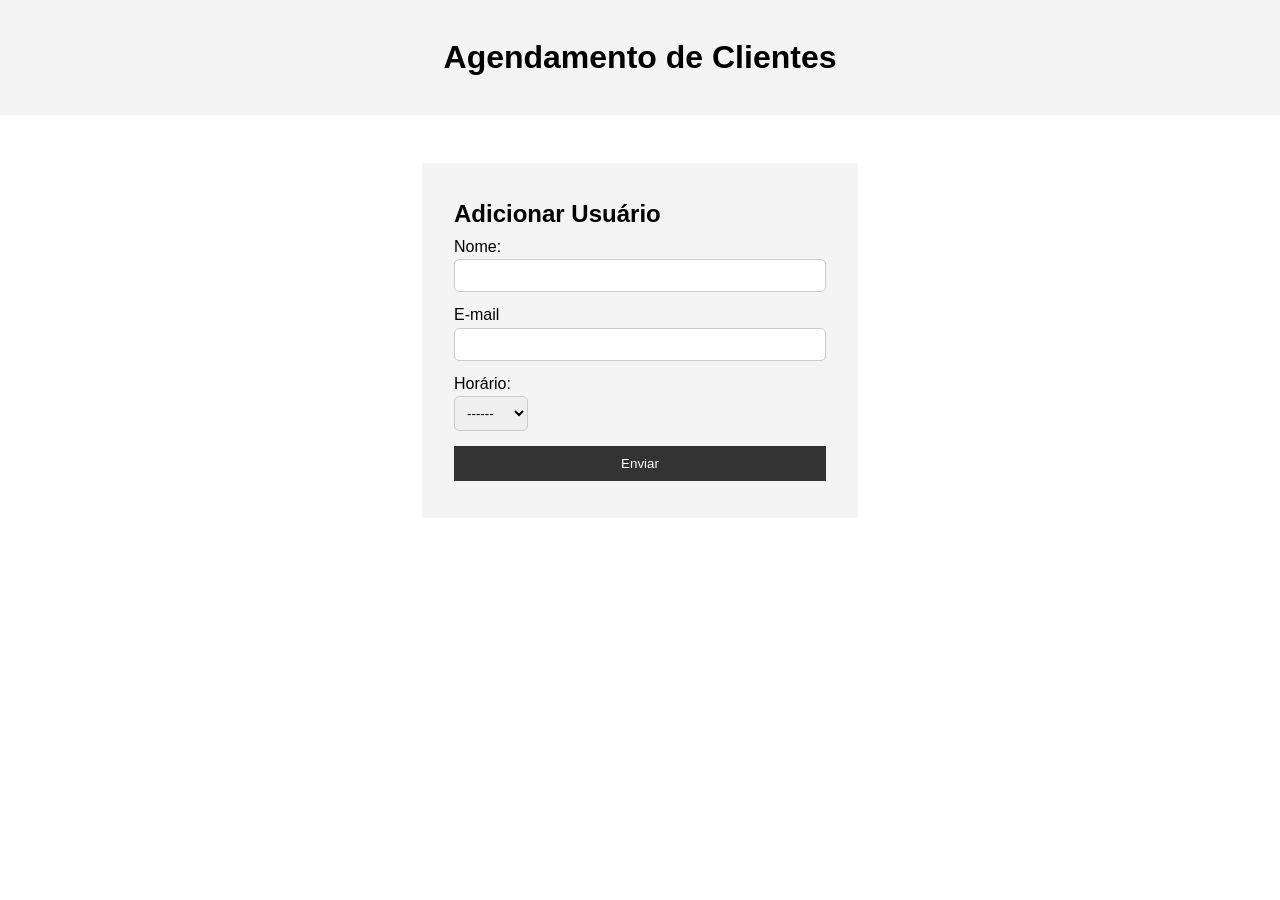
<file: index.html>
<!DOCTYPE html>
<html lang="pt-br">
<head>
    <meta charset="UTF-8">
    <meta name="viewport" content="width=device-width, initial-scale=1.0">
    <title>Document</title>
    <link rel="stylesheet" href="CSS/style.css">
</head>
<body>
    <header>
        <h1>Agendamento de Clientes</h1>
    </header>
    <section class="container">
        <form id="my-form">
            <h1>Adicionar Usuário</h1>
            <div>
                <label for="name">Nome:</label>
                <input type="text" id="name" required>
            </div>
            <div>
                <label for="email">E-mail</label>
                <input type="text" id="email" required>
            </div>
            <div>
                <label for="horario">Horário:</label>
                <select name="hours" id="horario">
                    <option value="------">------</option>
                    <option value="09:00h">09:00</option>
                    <option value="10:00h">10:00</option>
                    <option value="11:00h">11:00</option>
                    <option value="12:00h">12:00</option>
                </select>
            </div>
            <input type="submit" value="Enviar" class="btn">
        </form>
        <ul id="users">

        </ul>
    </section>
    
    <script src="JavaScript/script.js"> </script>
</body>
</html>
</file>
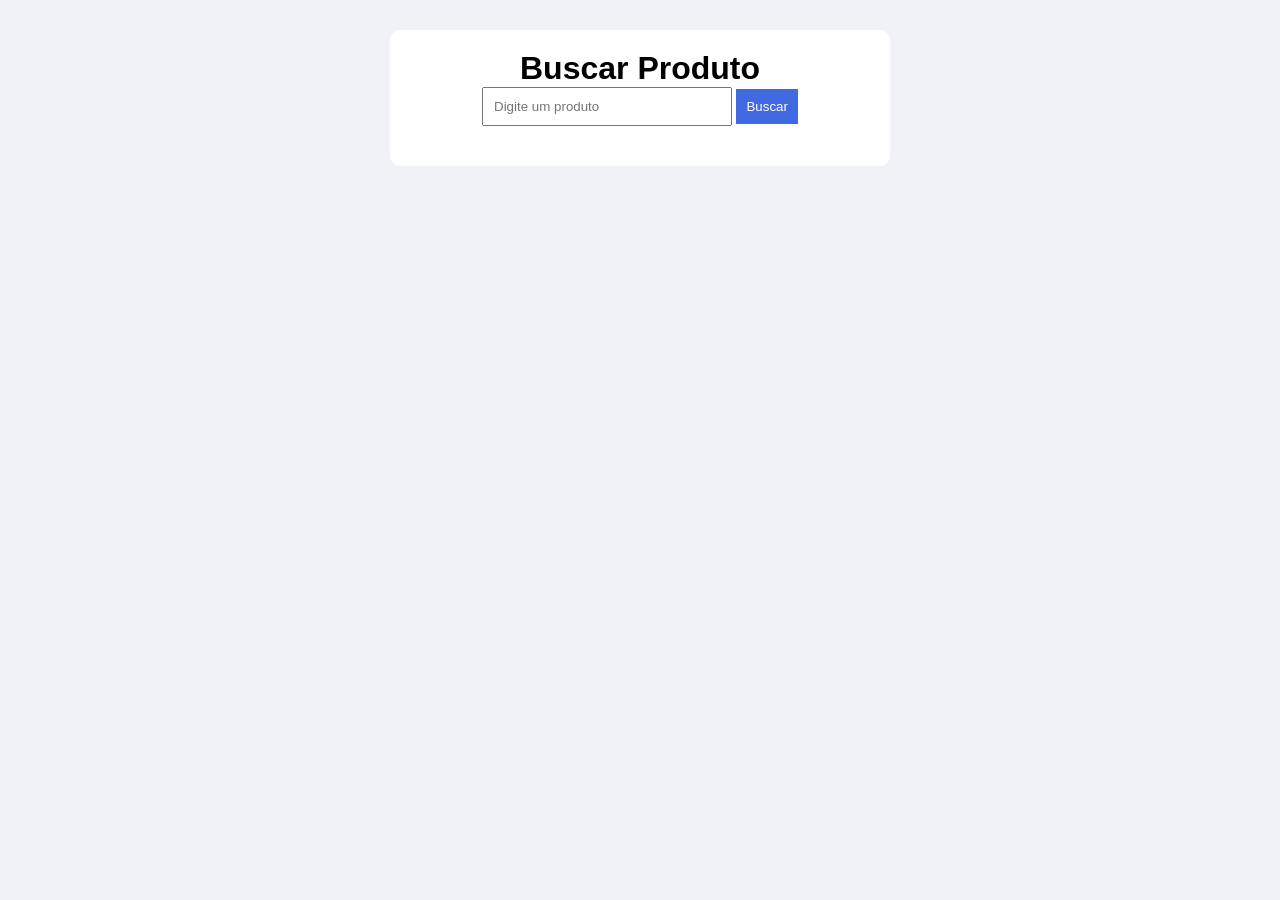
<file: HTML/pesquisa.html>
<!DOCTYPE html>
<html lang="pt-br">
<head>
    <meta charset="UTF-8">
    <meta name="viewport" content="width=device-width, initial-scale=1.0">
    <title>Busca de Intens</title>
    <link rel="stylesheet" href="../CSS/pesquisa.css">
</head>
<body>
    <div class="caixa">
        <h1>Buscar Produto</h1>
        <input type="text" id="nome" placeholder="Digite um produto">
        <button id="btnBuscar">
            Buscar
        </button>
        <p id="resultado"> </p>
    </div>

    <script src="../JavaScript/pesquisa.js"> </script>
</body>
</html>
</file>
<file: CSS/style.css>
*{
    margin: 0;
    padding: 0;
    box-sizing: border-box;
}

body{
    font-family: Arial, Helvetica, sans-serif;
    line-height: 1.6;
}

ul{
    list-style: none;
}

ul li{
    padding: 5px;
    bottom: #f4f4f4;
    margin: 5px 0;
}

header{
    background-color: #f4f4f4;
    padding: 32px;
    text-align: center;
}

.container{
    margin: auto;
    width: 500px;
    padding: 3rem 2rem;
}

#my-form{
    padding: 2rem;
    background-color: #f4f4f4;
}

#my-form label{
    display: block;
}

#my-form input[type = 'text']{
    width: 100%;
    padding: 8px;
    margin-bottom: 10px;
    border-radius: 5px;
    border: 1px solid #ccc;
}

#my-form select{
    width: 20%;
    padding: 8px;
    margin-bottom: 10px;
    border-radius: 5px;
    border: 1px solid #ccc;
}

.btn{
    display: block;
    width: 100%;
    padding: 10px 15px;
    border: 0;
    background-color: #333;
    color: #fff;
    border-radius: 5pv;
    margin: 5px 0;
}
</file>
<file: CSS/pesquisa.css>
*{
    margin: 0;
    padding: 0;
    box-sizing: border-box;
}

body{
    background-color: #f0f2f5;
    font-family: Arial, Helvetica, sans-serif;
    text-align: center;
}

.caixa{
    background-color: white;
    width: 500px;
    margin: 30px auto;
    padding: 20px;
    border-radius: 10px;
}

input{
    padding: 10px;
    width: 250px;
}

button{
    padding: 10px;
    background-color: royalblue;
    color: white;
    border: none;
    cursor: pointer;
}

button:hover{
    background-color: darkgreen;
}

#resultado{
    font-size: 20px;
    margin-top: 20px;
}
</file>
